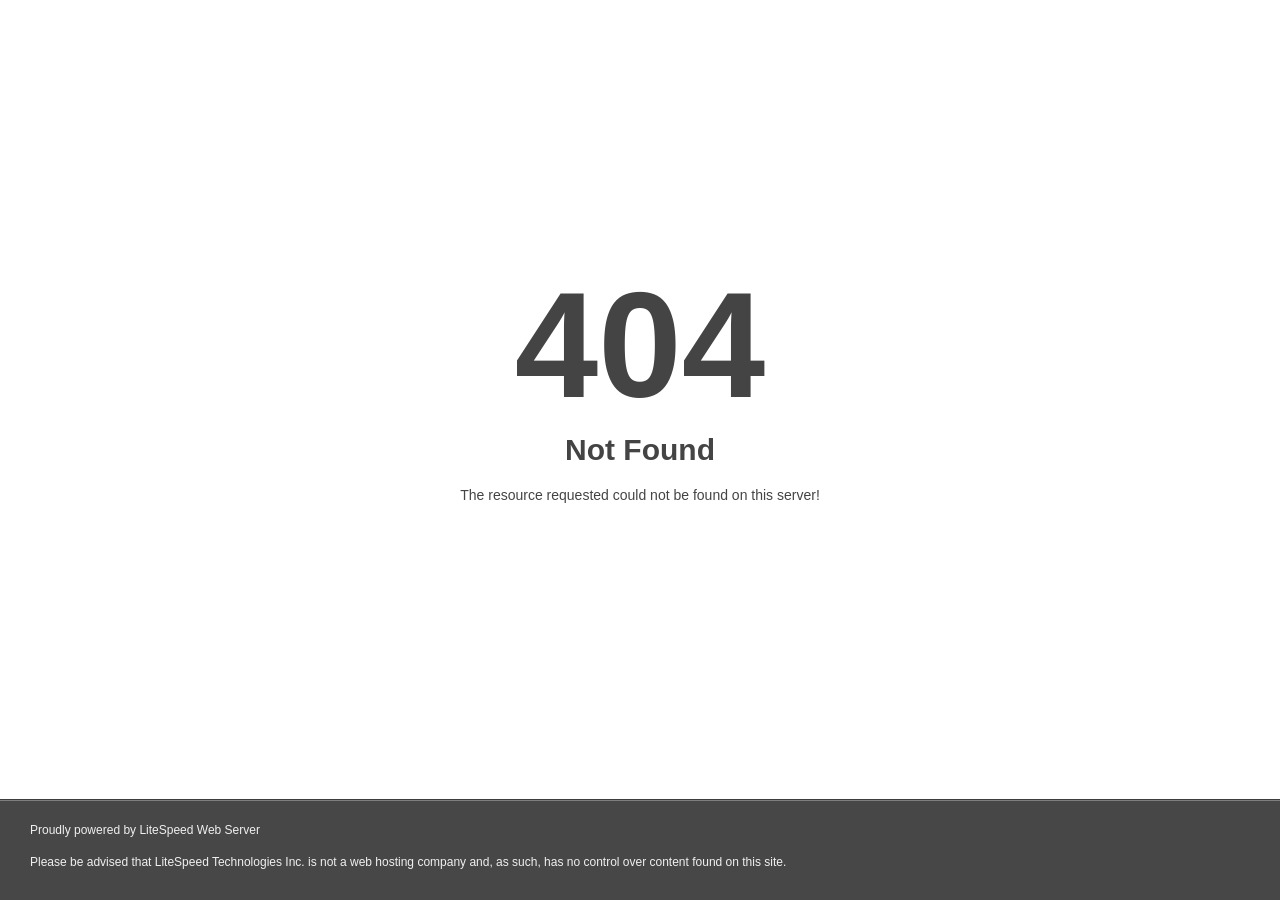
<file: favicons/site.html>
<!DOCTYPE html>
<html style="height:100%">
<head>
<meta name="viewport" content="width=device-width, initial-scale=1, shrink-to-fit=no" />
<title> 404 Not Found
</title><style>@media (prefers-color-scheme:dark){body{background-color:#000!important}}</style></head>
<body style="color: #444; margin:0;font: normal 14px/20px Arial, Helvetica, sans-serif; height:100%; background-color: #fff;">
<div style="height:auto; min-height:100%; ">     <div style="text-align: center; width:800px; margin-left: -400px; position:absolute; top: 30%; left:50%;">
        <h1 style="margin:0; font-size:150px; line-height:150px; font-weight:bold;">404</h1>
<h2 style="margin-top:20px;font-size: 30px;">Not Found
</h2>
<p>The resource requested could not be found on this server!</p>
</div></div><div style="color:#f0f0f0; font-size:12px;margin:auto;padding:0px 30px 0px 30px;position:relative;clear:both;height:100px;margin-top:-101px;background-color:#474747;border-top: 1px solid rgba(0,0,0,0.15);box-shadow: 0 1px 0 rgba(255, 255, 255, 0.3) inset;">
<br>Proudly powered by LiteSpeed Web Server<p>Please be advised that LiteSpeed Technologies Inc. is not a web hosting company and, as such, has no control over content found on this site.</p></div></body></html>
</file>
